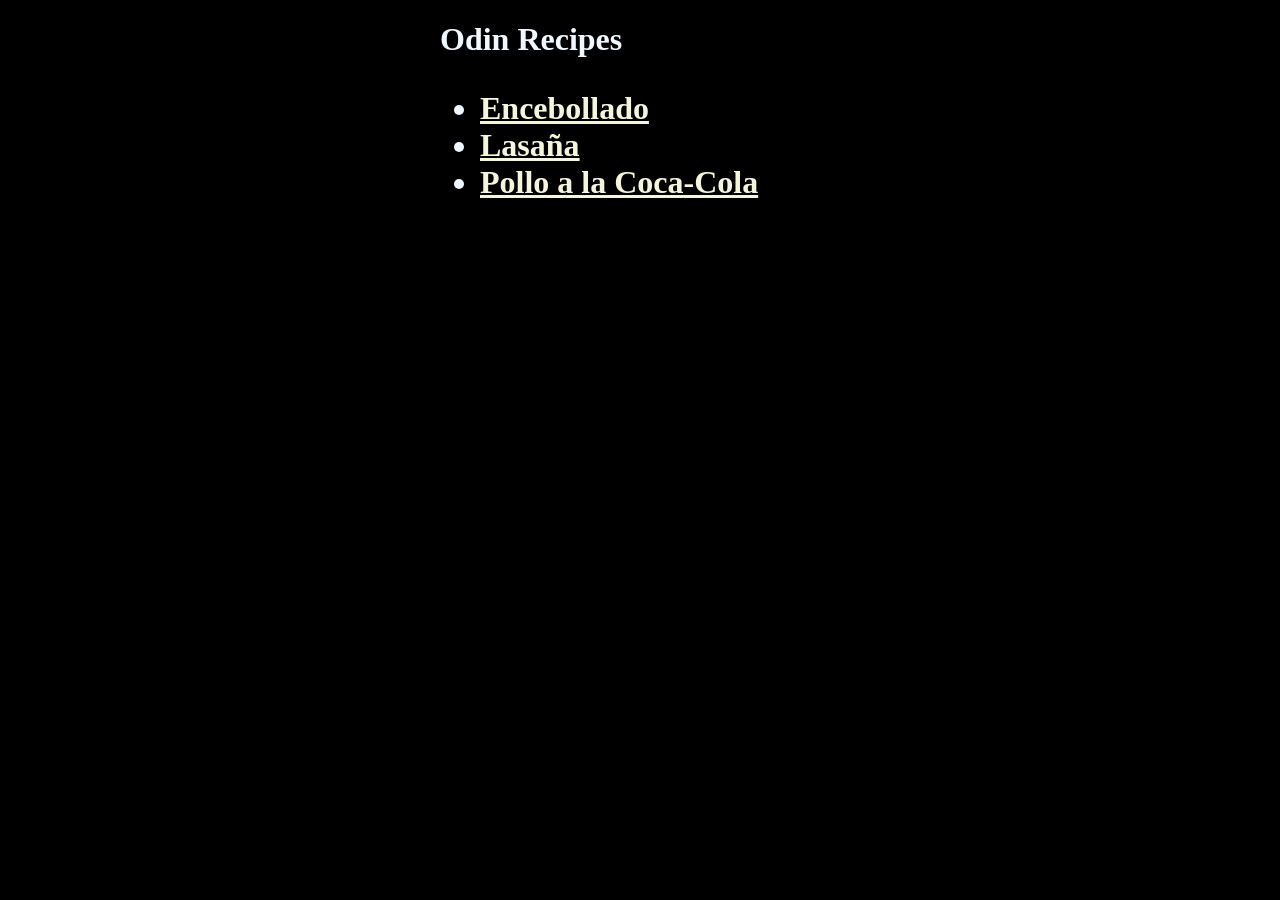
<file: index.html>
<!DOCTYPE html>
<html lang="en">
<head>
    <meta charset="UTF-8">
    <meta name="viewport" content="width=device-width, initial-scale=1.0">
    <title>Recetas del tio Odin</title>
    <link rel="stylesheet" href="style.css">
</head>
<body>
    <h1>Odin Recipes<h1>
    <ul>
        <li><a href="./recipes/encebollado.html">Encebollado</a></li>
        <li><a href="./recipes/lasaña.html">Lasaña</a></li>
        <li><a href="./recipes/pollo-coca-cola.html">Pollo a la Coca-Cola</a></li>
    </ul>
</body>
</html>
</file>
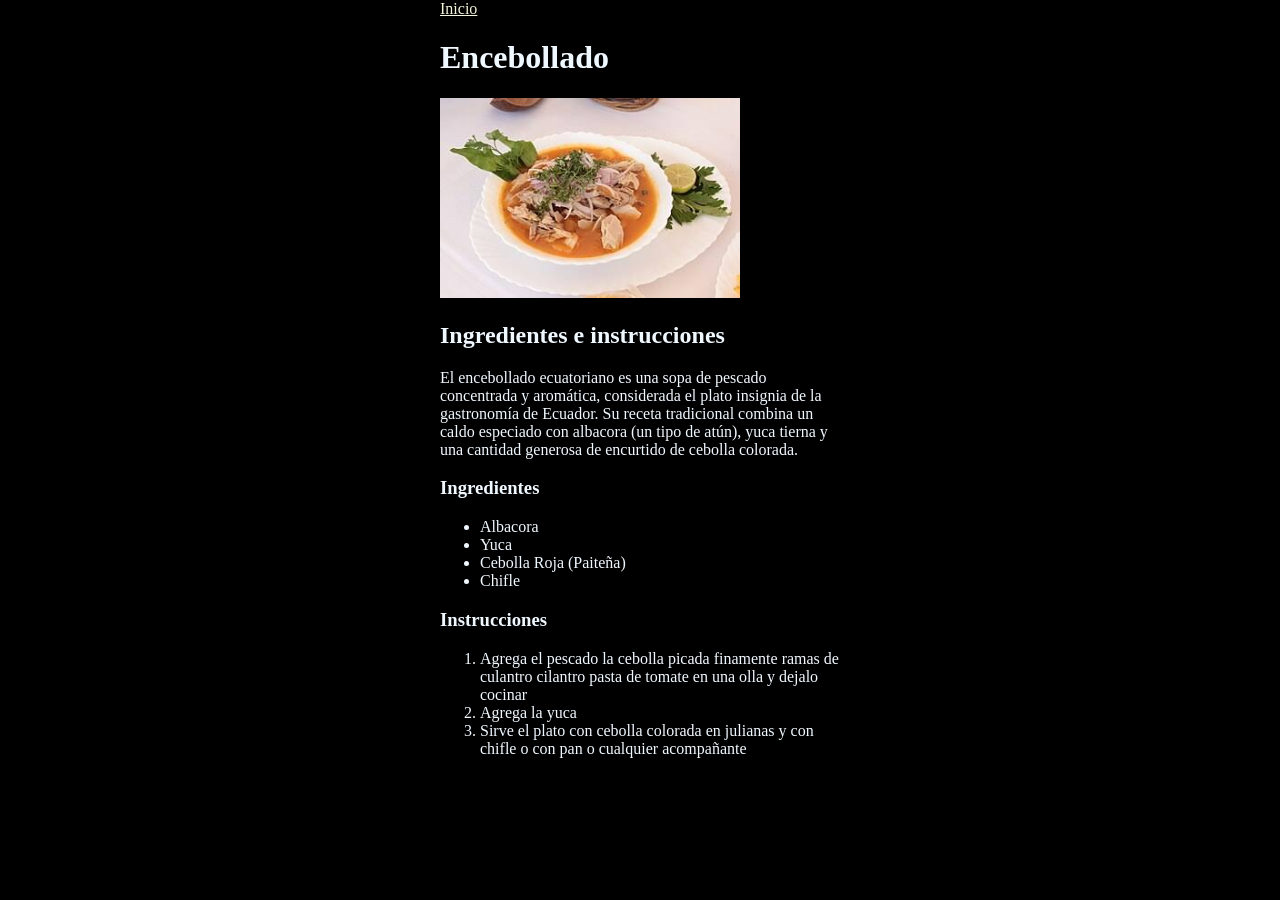
<file: recipes/encebollado.html>
<!DOCTYPE html>
<html lang="en">
<head>
    <meta charset="UTF-8">
    <meta name="viewport" content="width=device-width, initial-scale=1.0">
    <title>Encebollado Recetas Ecuador</title>
    <link rel="stylesheet" href="../style.css">
</head>
<body>
    <a href="../index.html">Inicio</a>
    <h1>Encebollado</h1>
    <img src="../images/encebollado.jpeg" alt="plato de encebollado" width="300" length="300">
    <h2>Ingredientes e instrucciones</h2>
    <p>El encebollado ecuatoriano es una sopa de pescado concentrada y aromática, considerada el plato insignia de la gastronomía de Ecuador. Su receta tradicional combina un caldo especiado con albacora (un tipo de atún), yuca tierna y una cantidad generosa de encurtido de cebolla colorada.</p>
    <h3>Ingredientes</h3>
    <ul>
        <li>Albacora</li>
        <li>Yuca</li>
        <li>Cebolla Roja (Paiteña)</li>
        <li>Chifle</li>
    </ul>
    <h3>Instrucciones</h3>
    <ol>
        <li>Agrega el pescado la cebolla picada finamente ramas de culantro cilantro pasta de tomate en una olla y dejalo cocinar</li>
        <li>Agrega la yuca</li>
        <li>Sirve el plato con cebolla colorada en julianas y con chifle o con pan o cualquier acompañante</li>
    </ol>
</body>
</html>
</file>
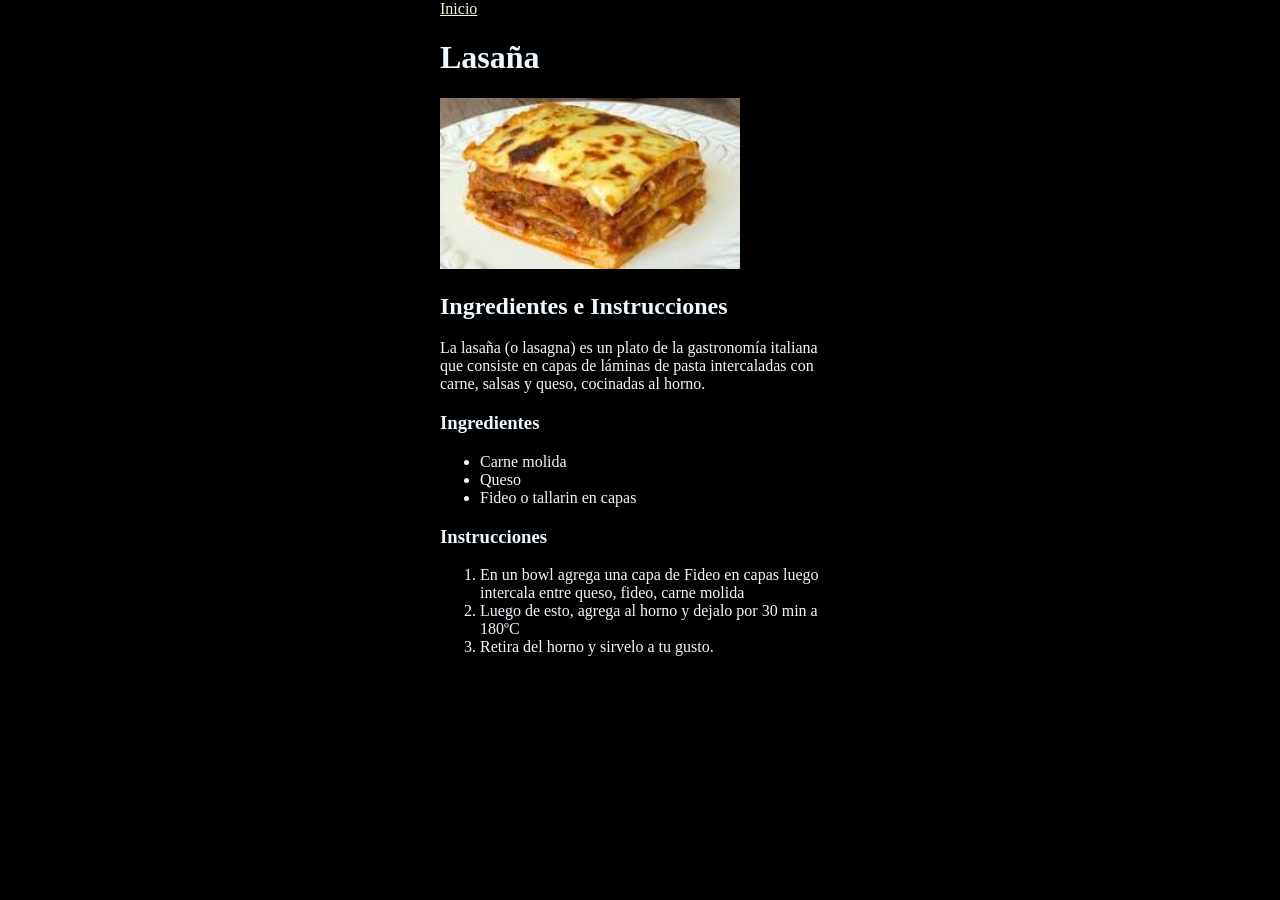
<file: recipes/lasaña.html>
<!DOCTYPE html>
<html lang="en">
<head>
    <meta charset="UTF-8">
    <meta name="viewport" content="width=device-width, initial-scale=1.0">
    <title>Lasaña Receta</title>
    <link rel="stylesheet" href="../style.css">
</head>
<body>
    <a href="../index.html">Inicio</a>
    <h1>Lasaña</h1>
    <img src="../images/lasaña.jpg" alt="Imagen de lasaña" width="300" length="300">
    <h2>Ingredientes e Instrucciones</h2>
    <p>La lasaña (o lasagna) es un plato de la gastronomía italiana que consiste en capas de láminas de pasta intercaladas con carne, salsas y queso, cocinadas al horno.</p>
    <h3>Ingredientes</h3>
    <ul>
        <li>Carne molida</li>
        <li>Queso</li>
        <li>Fideo o tallarin en capas</li>
    </ul>
    <h3>Instrucciones</h3>
    <ol>
        <li>En un bowl agrega una capa de Fideo en capas luego intercala entre queso, fideo, carne molida</li>
        <li>Luego de esto, agrega al horno y dejalo por 30 min a 180ºC</li>
        <li>Retira del horno y sirvelo a tu gusto.</li>
</body>
</html>
</file>
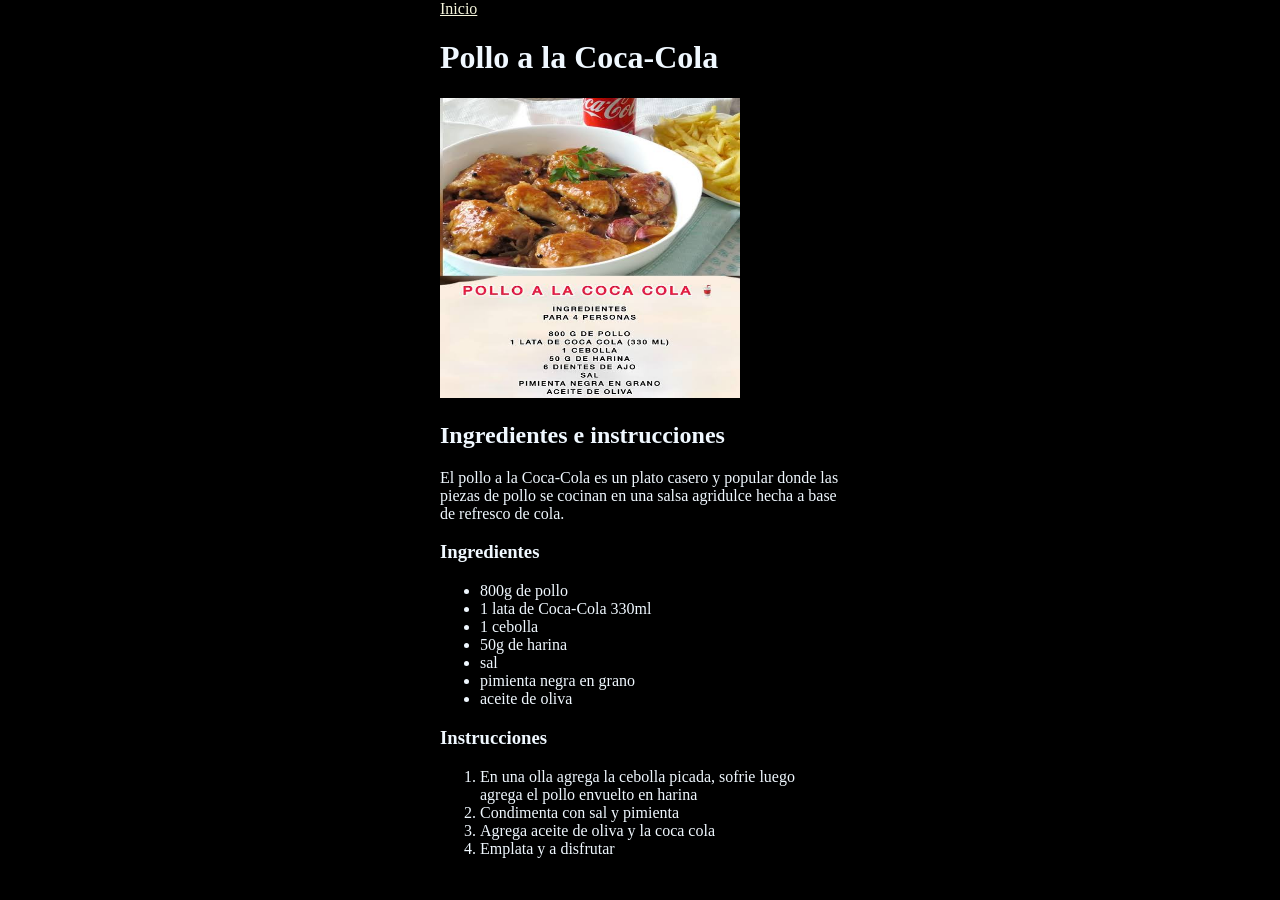
<file: recipes/pollo-coca-cola.html>
<!DOCTYPE html>
<html lang="en">
<head>
    <meta charset="UTF-8">
    <meta name="viewport" content="width=device-width, initial-scale=1.0">
    <title>Pollo a la Coca-Cola</title>
    <link rel="stylesheet" href="../style.css">
</head>
<body>
    <a href="../index.html">Inicio</a>
    <h1>Pollo a la Coca-Cola</h1>
    <img src="../images/pollo_Coca-Cola.jpg" alt="Plato con pollo a la coca-cola" width="300" height="300">
    <h2>Ingredientes e instrucciones</h2>
    <p>El pollo a la Coca-Cola es un plato casero y popular donde las piezas de pollo se cocinan en una salsa agridulce hecha a base de refresco de cola.</p>
    <h3>Ingredientes</h3>
    <ul>
        <li>800g de pollo</li>
        <li>1 lata de Coca-Cola 330ml</li>
        <li>1 cebolla</li>
        <li>50g de harina</li>
        <li>sal</li>
        <li>pimienta negra en grano</li>
        <li>aceite de oliva</li>
    </ul>
    <h3>Instrucciones</h3>
    <ol>
        <li>En una olla agrega la cebolla picada, sofrie luego agrega el pollo envuelto en harina</li>
        <li>Condimenta con sal y pimienta</li>
        <li>Agrega aceite de oliva y la coca cola</li>
        <li>Emplata y a disfrutar</li>
    </ol>
</body>
</html>
</file>
<file: style.css>
body {
    background-color: black;
    width: 400px;
    margin: auto;
}

h1,
h2,
p,
h3,
ul,
ol {
    color:aliceblue;
}

a {
    color:beige;
}
</file>
